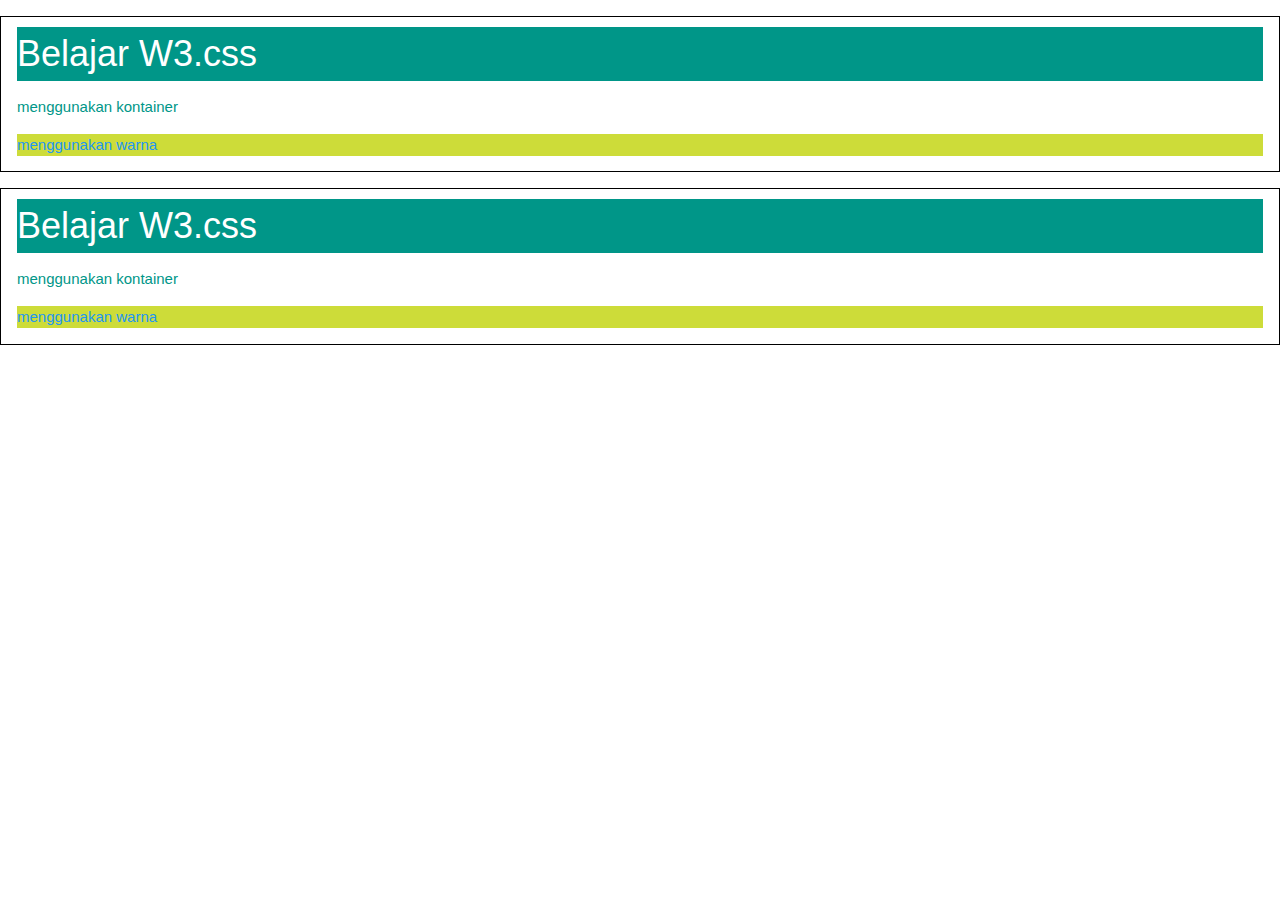
<file: w3-css/index.html>
<!DOCTYPE html>
<head>
    <title>mencoba W3.css</title>
    <link rel="stylesheet" href="style/w3.css">
    <style>
        div{
            border: 1px solid black;
        }
    </style>
</head>
<body>
    <div class="w3-panel">
        <h1 class="w3-teal">Belajar W3.css</h1>
        <p class="w3-text-teal">menggunakan kontainer</p>
        <p class="w3-lime w3-text-blue w3-hover-black">menggunakan warna</p> 
    </div>
    <div class="w3-panel">
        <h1 class="w3-teal">Belajar W3.css</h1>
        <p class="w3-text-teal">menggunakan kontainer</p>
        <p class="w3-lime w3-text-blue w3-hover-black">menggunakan warna</p> 
    </div>
    
</body>
</html>
</file>
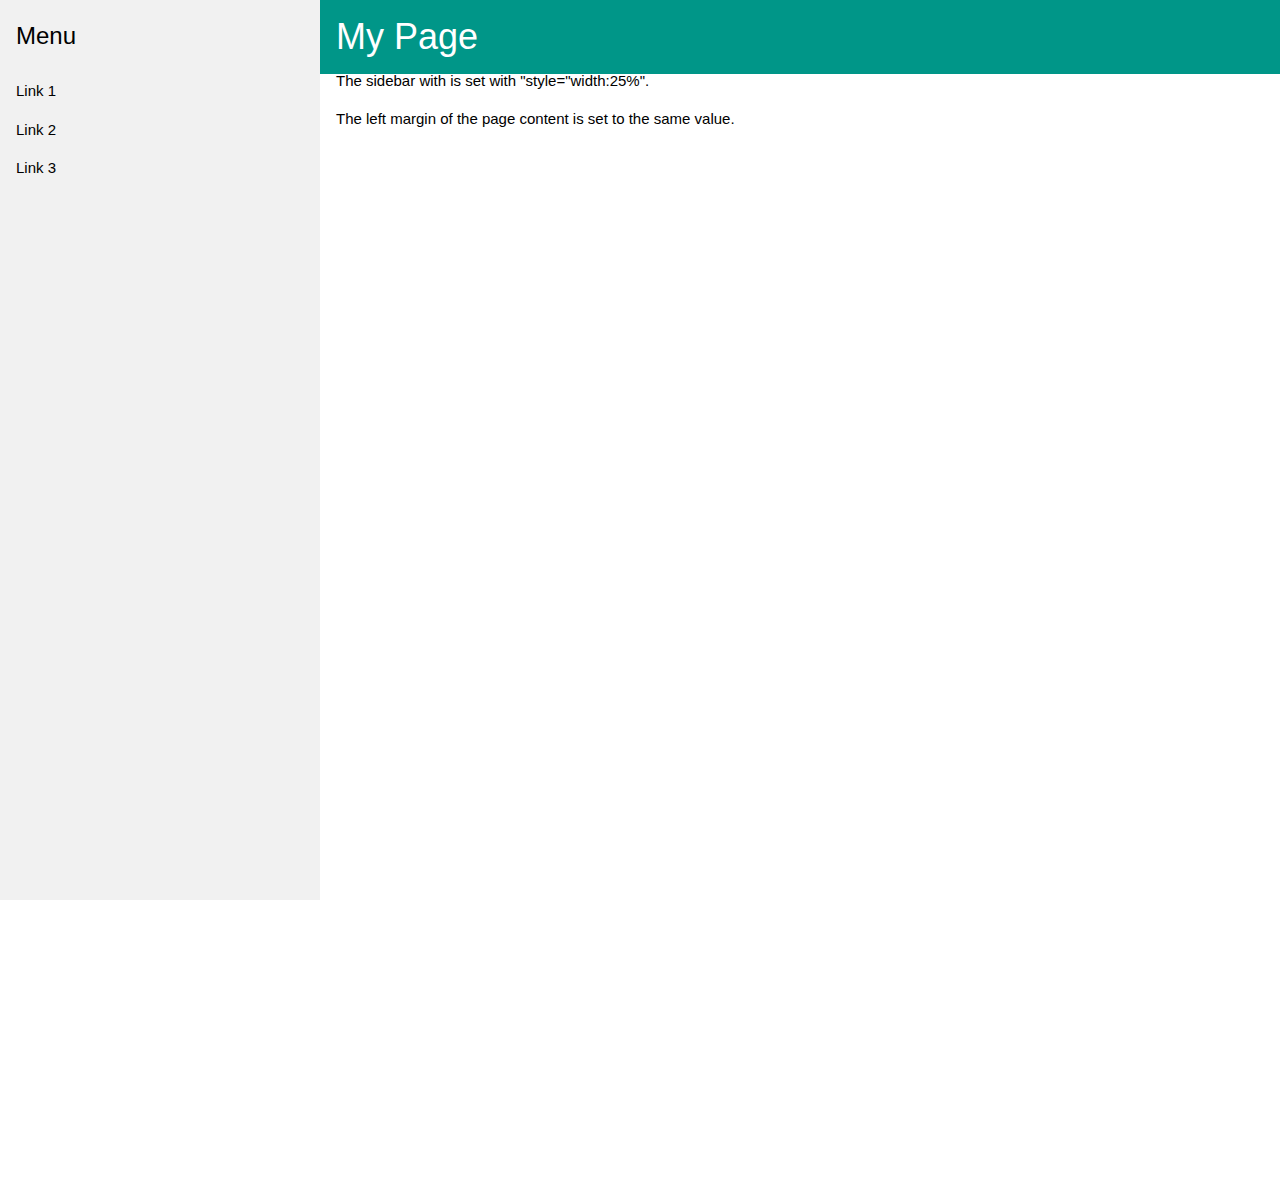
<file: w3-css/index2.html>
<!DOCTYPE html>
<html lang="en">
<head>
    <meta charset="UTF-8">
    <meta name="viewport" content="width=device-width, initial-scale=1.0">
    <meta http-equiv="X-UA-Compatible" content="ie=edge">
    <link rel="stylesheet" href="style/w3.css">
  <link rel="stylesheet" href="style/style.css">
    <title>Document</title>
</head>
<body>
    <!-- Sidebar -->
<div class="w3-sidebar w3-light-grey w3-bar-block" style="width:25%">
    <h3 class="w3-bar-item">Menu</h3>
    <a href="#1" class="w3-bar-item w3-button">Link 1</a>
    <a href="#" class="w3-bar-item w3-button">Link 2</a>
    <a href="#" class="w3-bar-item w3-button">Link 3</a>
  </div>
  
  <!-- Page Content -->
  <div style="margin-left:25%">
  <div class="w3-top">
  <div class="w3-container w3-teal">
    <h1>My Page</h1>
  </div>
  </div>
    
  <div class="w3-container" style="height:1200px">
  <h2>Sidebar Navigation Example</h2>
  <p id="1">The sidebar with is set with "style="width:25%".</p>
  <p>The left margin of the page content is set to the same value.</p>
  </div>
  
  </div>
        
    
</body>
</html>
</file>
<file: w3-css/style/style.css>
html {
    scroll-behavior: smooth;
  }

.header{
  position: fixed;
  top: 0;
  left: 0;
}

.materi{
  position: relative;
  top: 0;
  left: 100px

}
</file>
